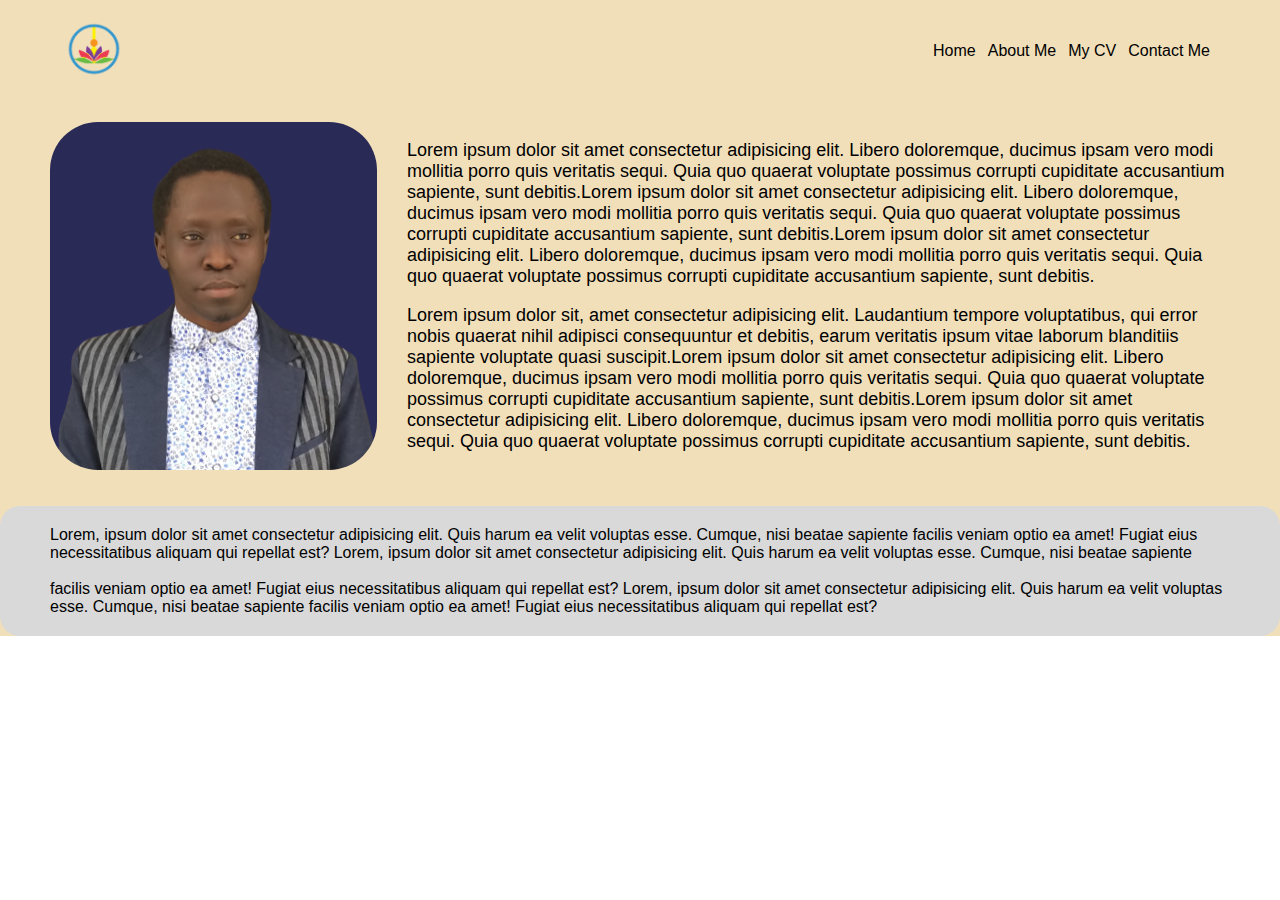
<file: about.html>
<!DOCTYPE html>
<html lang="en">
  <head>
    <meta charset="UTF-8" />
    <meta http-equiv="X-UA-Compatible" content="IE=edge" />
    <meta name="viewport" content="width=device-width, initial-scale=1.0" />
    <title>About Me</title>
    <link rel="stylesheet" href="./css/styles.css" />
  </head>
  <body>
    <div class="container2">
      <div class="parent_navigation">
        <!-- logo -->
        <div class="logo">
          <img src="./images/logo.png" alt="logo" />
        </div>
        <!-- navigation -->
        <div class="navbar">
          <ul class="navlink">
            <a href="./index.html"><li>Home</li></a>
            <a href="./about.html"><li>About Me</li></a>
            <a href="./mycv.html"> <li>My CV</li></a>
            <a href="./contactme.html"><li>Contact Me</li></a>
          </ul>
        </div>
      </div>
      <div class="about__container">
        <img class="about__image" src="./images/ali.png" alt="alison" />
        <div class="about__content">
          <p class="p1">
            Lorem ipsum dolor sit amet consectetur adipisicing elit. Libero
            doloremque, ducimus ipsam vero modi mollitia porro quis veritatis
            sequi. Quia quo quaerat voluptate possimus corrupti cupiditate
            accusantium sapiente, sunt debitis.Lorem ipsum dolor sit amet
            consectetur adipisicing elit. Libero doloremque, ducimus ipsam vero
            modi mollitia porro quis veritatis sequi. Quia quo quaerat voluptate
            possimus corrupti cupiditate accusantium sapiente, sunt
            debitis.Lorem ipsum dolor sit amet consectetur adipisicing elit.
            Libero doloremque, ducimus ipsam vero modi mollitia porro quis
            veritatis sequi. Quia quo quaerat voluptate possimus corrupti
            cupiditate accusantium sapiente, sunt debitis.
          </p>
          <p class="p1">
            Lorem ipsum dolor sit, amet consectetur adipisicing elit. Laudantium
            tempore voluptatibus, qui error nobis quaerat nihil adipisci
            consequuntur et debitis, earum veritatis ipsum vitae laborum
            blanditiis sapiente voluptate quasi suscipit.Lorem ipsum dolor sit
            amet consectetur adipisicing elit. Libero doloremque, ducimus ipsam
            vero modi mollitia porro quis veritatis sequi. Quia quo quaerat
            voluptate possimus corrupti cupiditate accusantium sapiente, sunt
            debitis.Lorem ipsum dolor sit amet consectetur adipisicing elit.
            Libero doloremque, ducimus ipsam vero modi mollitia porro quis
            veritatis sequi. Quia quo quaerat voluptate possimus corrupti
            cupiditate accusantium sapiente, sunt debitis.
          </p>
        </div>
      </div>
      <p class="p2">
        Lorem, ipsum dolor sit amet consectetur adipisicing elit. Quis harum ea
        velit voluptas esse. Cumque, nisi beatae sapiente facilis veniam optio
        ea amet! Fugiat eius necessitatibus aliquam qui repellat est? Lorem,
        ipsum dolor sit amet consectetur adipisicing elit. Quis harum ea velit
        voluptas esse. Cumque, nisi beatae sapiente <br />
        <br />
        facilis veniam optio ea amet! Fugiat eius necessitatibus aliquam qui
        repellat est? Lorem, ipsum dolor sit amet consectetur adipisicing elit.
        Quis harum ea velit voluptas esse. Cumque, nisi beatae sapiente facilis
        veniam optio ea amet! Fugiat eius necessitatibus aliquam qui repellat
        est?
      </p>
    </div>
  </body>
</html>
</file>
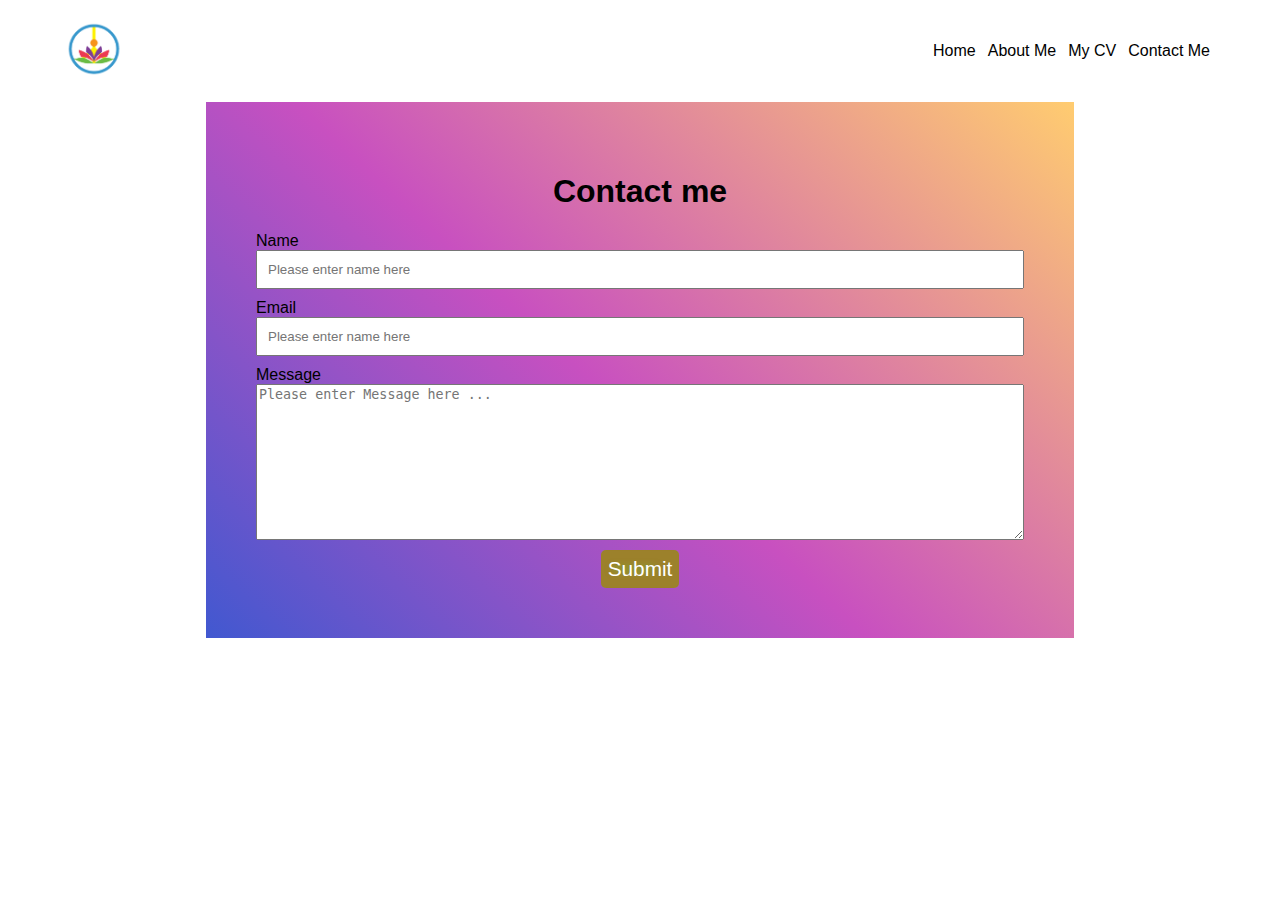
<file: contactme.html>
<!DOCTYPE html>
<html lang="en">
  <head>
    <meta charset="UTF-8" />
    <meta http-equiv="X-UA-Compatible" content="IE=edge" />
    <meta name="viewport" content="width=device-width, initial-scale=1.0" />
    <title>Contact me</title>
    <link rel="stylesheet" href="./css/styles.css" />
  </head>
  <body>
    <div class="parent_navigation">
      <!-- logo -->
      <div class="logo">
        <img src="./images/logo.png" alt="logo" />
      </div>
      <!-- navigation -->
      <div class="navbar">
        <ul class="navlink">
          <a href="./index.html"><li>Home</li></a>
          <a href="./about.html"><li>About Me</li></a>
          <a href="./mycv.html"> <li>My CV</li></a>
          <a href="./contactme.html"><li>Contact Me</li></a>
        </ul>
      </div>
    </div>
    <div class="contact">
      <h1>Contact me</h1>
      <form>
        <div class="data_input">
          <label for="name">Name</label>
          <input id="name" type="text" placeholder="Please enter name here" />
        </div>
        <div class="data_input">
          <label for="email">Email</label>
          <input id="email" type="text" placeholder="Please enter name here" />
        </div>
        <div class="data_input">
          <label for="Message">Message</label>
          <textarea
            id="Message"
            type="text"
            placeholder="Please enter Message here ..."
            rows="10"
            cols="50"
          ></textarea>
        </div>
        <button
          class="submit_button"
          type="submit
        "
        >
          Submit
        </button>
      </form>
    </div>
  </body>
</html>
</file>
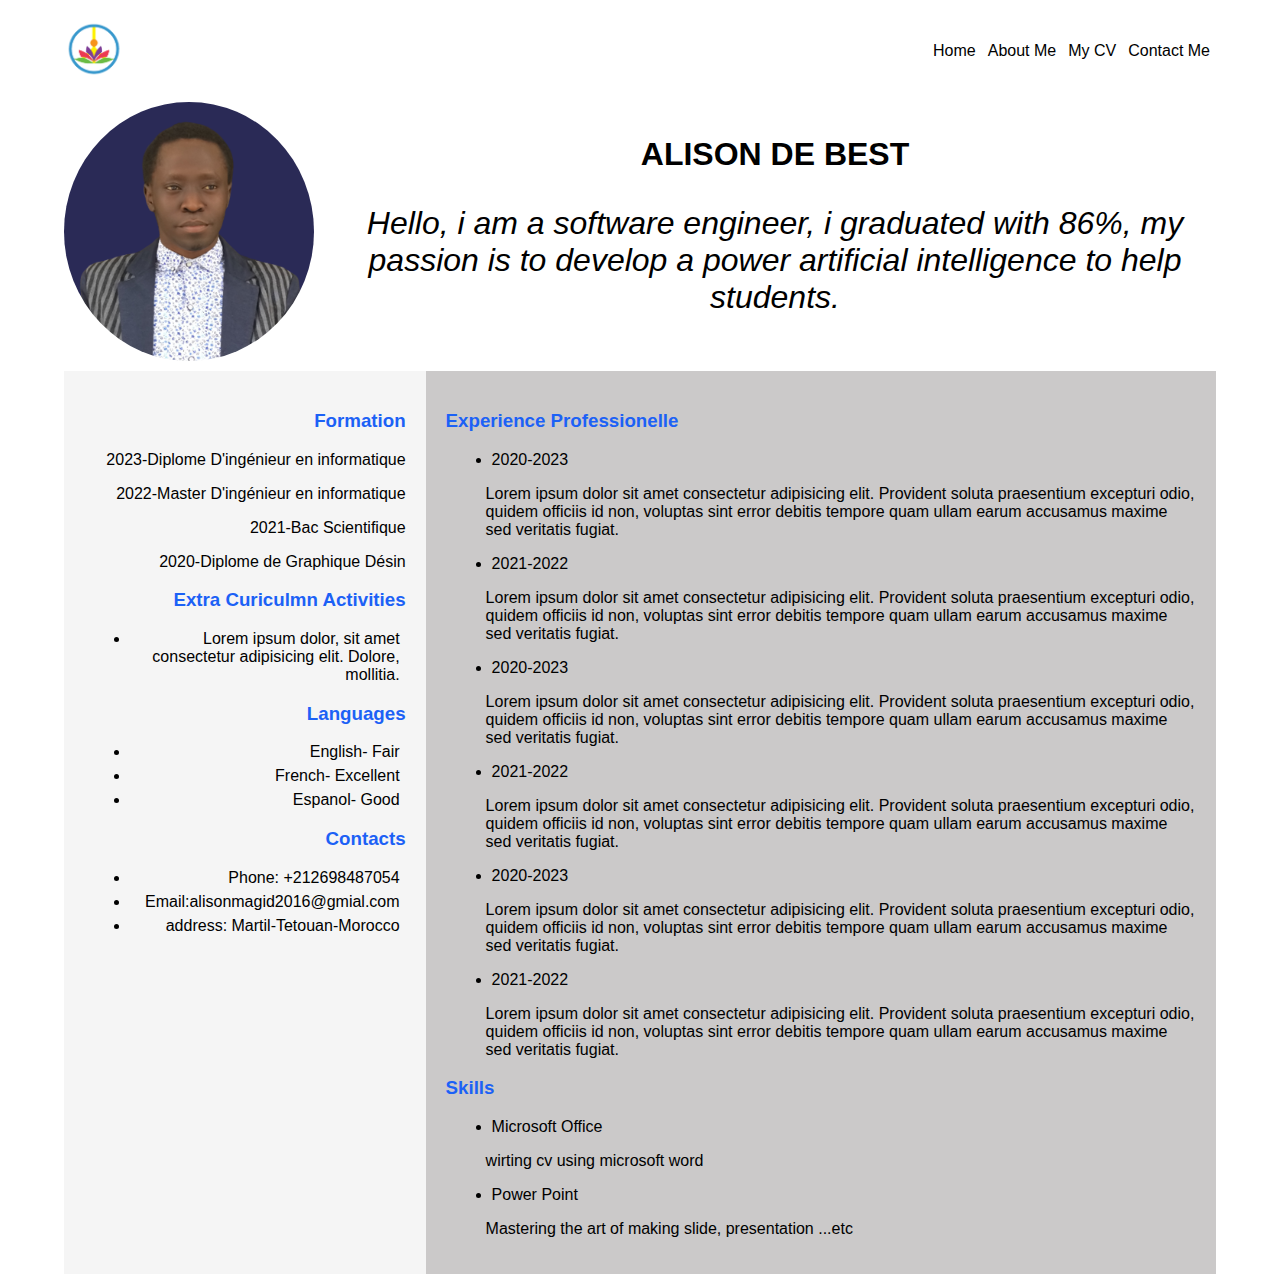
<file: mycv.html>
<!DOCTYPE html>
<html lang="en">
  <head>
    <meta charset="UTF-8" />
    <meta http-equiv="X-UA-Compatible" content="IE=edge" />
    <meta name="viewport" content="width=device-width, initial-scale=1.0" />
    <title>My CV</title>
    <link rel="stylesheet" href="./css/styles.css" />
  </head>
  <body>
    <div class="parent_navigation">
      <!-- logo -->
      <div class="logo">
        <img src="./images/logo.png" alt="logo" />
      </div>
      <!-- navigation -->
      <div class="navbar">
        <ul class="navlink">
          <a href="./index.html"><li>Home</li></a>
          <a href="./about.html"><li>About Me</li></a>
          <a href="./mycv.html"> <li>My CV</li></a>
          <a href="./contactme.html"><li>Contact Me</li></a>
        </ul>
      </div>
    </div>
    <!-- cv -->
    <div class="my_cv">
      <div class="cv_headline">
        <img class="cv_image" src="./images/ali.png" alt="ali" />
        <div class="cv_header">
          <h1>Alison De Best</h1>
          <p>
            Hello, i am a software engineer, i graduated with 86%, my passion is
            to develop a power artificial intelligence to help students.
          </p>
        </div>
      </div>
      <!-- table for content of the cv -->
      <div class="cv_properties">
        <div class="left__cv">
          <h3>Formation</h3>
          <p>2023-Diplome D'ingénieur en informatique</p>
          <p>2022-Master D'ingénieur en informatique</p>
          <p>2021-Bac Scientifique</p>
          <p>2020-Diplome de Graphique Désin</p>
          <h3>Extra Curiculmn Activities</h3>
          <ul>
            <li>
              <p>
                Lorem ipsum dolor, sit amet consectetur adipisicing elit.
                Dolore, mollitia.
              </p>
            </li>
          </ul>
          <h3>Languages</h3>
          <ul>
            <li>English- Fair</li>
            <li>French- Excellent</li>
            <li>Espanol- Good</li>
          </ul>
          <h3>Contacts</h3>
          <ul>
            <li>Phone: +212698487054</li>
            <li>Email:alisonmagid2016@gmial.com</li>
            <li>address: Martil-Tetouan-Morocco</li>
          </ul>
        </div>
        <!-- right site data -->
        <div class="right__cv">
          <h3>Experience Professionelle</h3>
          <ul>
            <li>2020-2023</li>
            <p>
              Lorem ipsum dolor sit amet consectetur adipisicing elit. Provident
              soluta praesentium excepturi odio, quidem officiis id non,
              voluptas sint error debitis tempore quam ullam earum accusamus
              maxime sed veritatis fugiat.
            </p>
            <li>2021-2022</li>
            <p>
              Lorem ipsum dolor sit amet consectetur adipisicing elit. Provident
              soluta praesentium excepturi odio, quidem officiis id non,
              voluptas sint error debitis tempore quam ullam earum accusamus
              maxime sed veritatis fugiat.
            </p>
            <li>2020-2023</li>
            <p>
              Lorem ipsum dolor sit amet consectetur adipisicing elit. Provident
              soluta praesentium excepturi odio, quidem officiis id non,
              voluptas sint error debitis tempore quam ullam earum accusamus
              maxime sed veritatis fugiat.
            </p>
            <li>2021-2022</li>
            <p>
              Lorem ipsum dolor sit amet consectetur adipisicing elit. Provident
              soluta praesentium excepturi odio, quidem officiis id non,
              voluptas sint error debitis tempore quam ullam earum accusamus
              maxime sed veritatis fugiat.
            </p>
            <li>2020-2023</li>
            <p>
              Lorem ipsum dolor sit amet consectetur adipisicing elit. Provident
              soluta praesentium excepturi odio, quidem officiis id non,
              voluptas sint error debitis tempore quam ullam earum accusamus
              maxime sed veritatis fugiat.
            </p>
            <li>2021-2022</li>
            <p>
              Lorem ipsum dolor sit amet consectetur adipisicing elit. Provident
              soluta praesentium excepturi odio, quidem officiis id non,
              voluptas sint error debitis tempore quam ullam earum accusamus
              maxime sed veritatis fugiat.
            </p>
          </ul>
          <h3>Skills</h3>
          <ul>
            <li>Microsoft Office</li>
            <p>wirting cv using microsoft word</p>
            <li>Power Point</li>
            <p>Mastering the art of making slide, presentation ...etc</p>
          </ul>
        </div>
      </div>
    </div>
  </body>
</html>
</file>
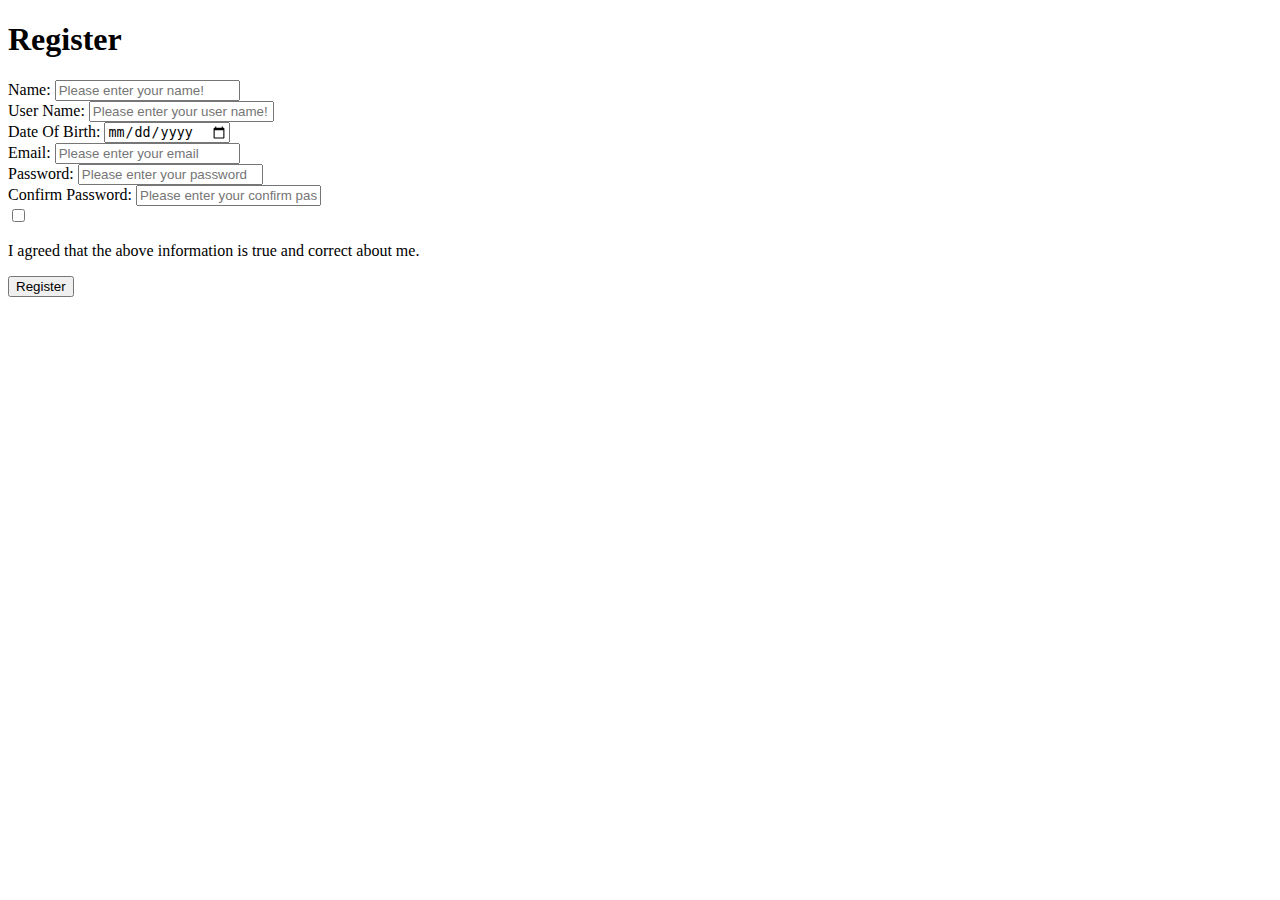
<file: register.html>
<!DOCTYPE html>
<html lang="en">
  <head>
    <meta charset="UTF-8" />
    <meta http-equiv="X-UA-Compatible" content="IE=edge" />
    <meta name="viewport" content="width=device-width, initial-scale=1.0" />
    <title>Register</title>
  </head>
  <body>
    <div class="container">
      <div class="register__form">
        <h1 class="heading1">Register</h1>
        <form>
          <div class="inputdata">
            <label for="name">Name:</label>
            <input
              id="name"
              type="text"
              placeholder="Please enter your name!"
            />
          </div>
          <div class="inputdata">
            <label for="userName">User Name:</label>
            <input
              id="userName"
              type="text"
              placeholder="Please enter your user name!"
            />
          </div>
          <div class="inputdata">
            <label for="dob">Date Of Birth:</label>
            <input
              id="dob"
              type="date"
              placeholder="Please enter your birth day"
            />
          </div>
          <div class="inputdata">
            <label for="email">Email:</label>
            <input
              id="email"
              type="email"
              placeholder="Please enter your email"
            />
          </div>
          <div class="inputdata">
            <label for="password">Password:</label>
            <input
              id="password"
              type="password"
              placeholder="Please enter your password"
            />
          </div>
          <div class="inputdata">
            <label for="confirmPassword">Confirm Password:</label>
            <input
              id="confirmPassword"
              type="password"
              placeholder="Please enter your confirm password"
            />
          </div>
          <div class="check_box">
            <input type="checkbox" />
            <p>
              I agreed that the above information is true and correct about me.
            </p>
          </div>
          <button class="form_button" type="submit">Register</button>
        </form>
      </div>
    </div>
  </body>
</html>
</file>
<file: css/styles.css>
@import url("https://fonts.googleapis.com/css2?family=Dancing+Script:wght@700&display=swap");
@import url("https://fonts.googleapis.com/css2?family=Dancing+Script:wght@700&family=Pacifico&display=swap");
body {
  font-family: sans-serif;
  padding: 0;
  margin: 0;
}
.heading1 {
  color: rgb(54, 68, 199);
  text-align: center;
  text-transform: uppercase;
}
.register__form {
  padding: 10px;
  width: 400px;
  margin: auto;
  border: 1px solid red;
}
.inputdata {
  display: flex;
  flex-direction: column;
}
.inputdata > input {
  padding: 7px;
}
.inputdata > label {
  font-size: 18px;
}
.form_button {
  width: 100%;
  padding: 7px;
  background-color: red;
  border: none;
  color: white;
  font-size: 20px;
  font-weight: bold;
  border-radius: 3px;
}
.form_button:hover {
  cursor: pointer;
  background-color: green;
}
.check_box {
  display: flex;
  align-items: center;
}
.check_box > p {
  font-size: 12px;
}
/* container */
.container {
  display: flex;
  justify-content: center;
  height: 100vh;
}

/* navigation */
.logo > img {
  width: 60px;
}
.navlink {
  display: flex;
  list-style: none;
}
li {
  margin: 6px;
}
.parent_navigation {
  display: flex;
  align-items: center;
  justify-content: space-between;
  width: 90%;
  margin: auto;
  padding: 20px;
}
li:hover {
  cursor: pointer;
  /* text-decoration: underline; */
  color: rgb(255, 157, 0);
}
a {
  text-decoration: none;
  color: black;
}

/* homepage */
.parent__body {
  display: flex;
  justify-content: space-between;
  width: 90%;
  margin: auto;
}
.brief_introduction {
  font-size: 2.5rem;
  line-height: 5rem;
  font-family: "Dancing Script", cursive;
}
.my_image {
  width: 500px;
}

.text {
  font-family: "Dancing Script", cursive;
  font-family: "Pacifico", cursive;
  font-size: 3;
}
.btn {
  width: 130px;
  padding: 10px;
  background-color: #1c61f6;
  border: none;
  border-radius: 10px;
  font-size: 1.5rem;
  color: #fff;
}
/* footer */
.footer {
  text-align: center;
}
.fa-brands {
  font-size: 30px;
  color: #1c61f6;
}
/* parent navigation */
.container1 {
  height: 100vh;
  background-color: #6bd041;
  background-image: linear-gradient(
    71deg,
    #6bd041 0%,
    #fb5300 30%,
    #ffda70 66%,
    #0df7e3 100%
  );
}
/* about  css */
.container2 {
  background-color: #f1dfba;
  height: 100%;
}
.about__image {
  border-radius: 48px;
}
.about__container {
  display: flex;
  padding: 20px 50px;
}
.about__content {
  margin-left: 30px;
}
.p1 {
  font-size: 18px;
}
.p2 {
  background: #d9d9d9;
  border-radius: 20px;
  padding: 20px 50px;
}

/* my cv css starting from here */
.my_cv {
  width: 90%;
  margin: auto;
}
.cv_image {
  width: 250px;
  border-radius: 55%;
  margin-right: 20px;
}
.cv_header {
  text-align: center;
}
.cv_header > p {
  font-size: 2rem;
  font-style: italic;
}
.cv_header > h1 {
  text-transform: uppercase;
}
.cv_headline {
  display: flex;
  align-items: center;
}
/* cv properties */
.cv_properties {
  display: flex;
  justify-content: space-between;
  margin: 10px 0;
}
.left__cv {
  width: 30%;
  background-color: whitesmoke;
  padding: 20px;
  text-align: end;
}
.left__cv > h3 {
  color: #1c61f6;
}
.right__cv {
  width: 70%;
  text-align: start;
  padding: 20px;
  background-color: rgb(203, 201, 201);
}
.right__cv > h3 {
  color: #1c61f6;
}
/* contact */
.contact {
  padding: 50px;
  text-align: center;
  width: 60%;
  margin: auto;
  background-color: #4158d0;
  background-image: linear-gradient(
    43deg,
    #4158d0 0%,
    #c850c0 46%,
    #ffcc70 100%
  );
}
.data_input {
  display: flex;
  flex-direction: column;
  text-align: left;
}
input {
  margin-bottom: 10px;
  outline: none;
  padding: 10px;
}
textarea {
  margin-bottom: 10px;
  outline: none;
}
.submit_button {
  background-color: #6bd041;
  border: none;
  padding: 7px;
  font-size: 1.3rem;
  border-radius: 5px;
  color: white;
  box-shadow: -6px 0px 9px 18px rgba(230, 9, 9, 0.4) inset;
}
.submit_button:hover {
  cursor: pointer;
}
</file>
